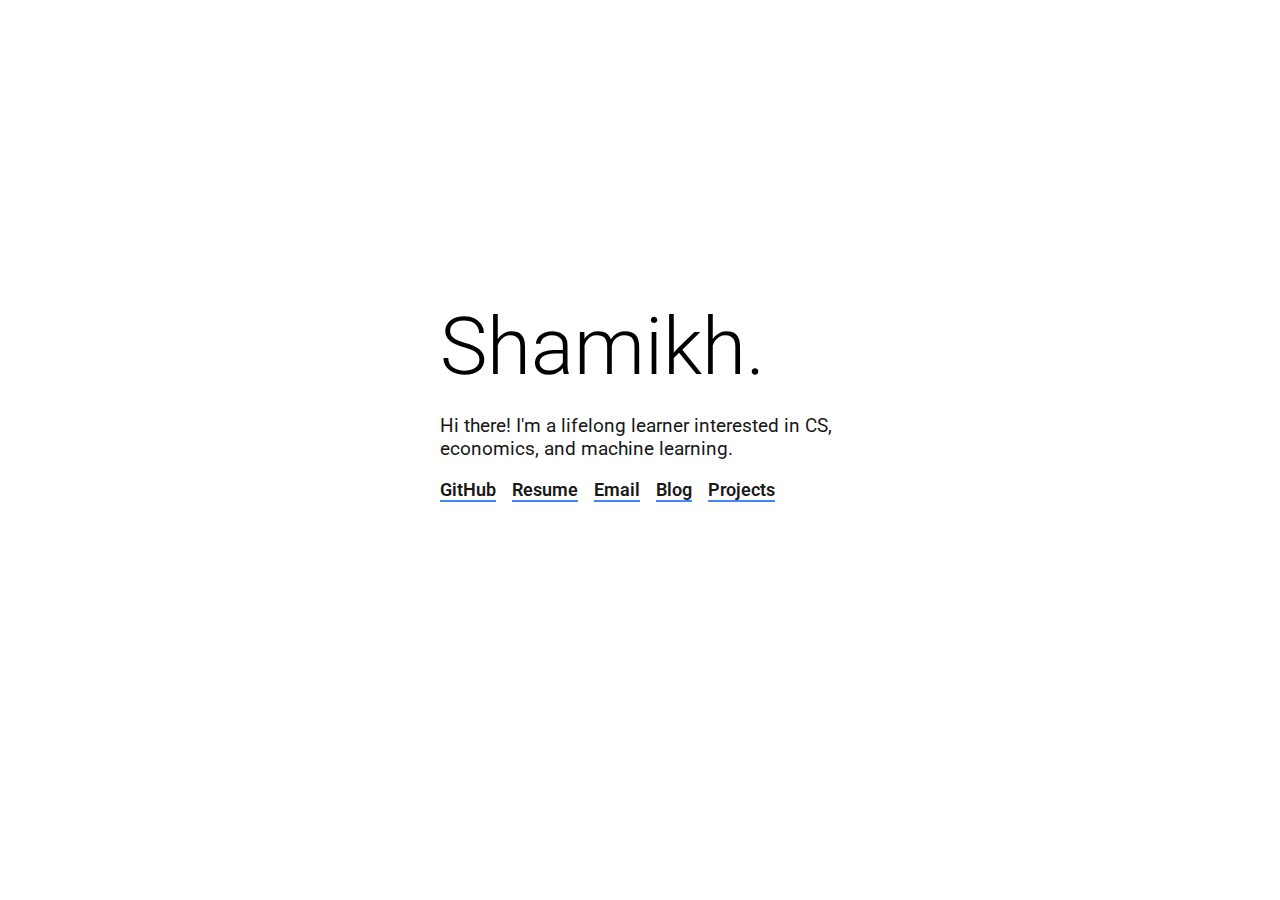
<file: index-will.html>
<!DOCTYPE html>
<html>
  <head>
    <link rel="stylesheet" href="css/style.css">
    <title>Shamikh Hossain</title>
    <meta name="viewport" content="width=device-width, initial-scale=1">
  </head>
  <body>
    <div class="container">
      <h1>Shamikh.</h1>
      <p>Hi there! I'm a lifelong learner interested in CS, economics, and machine learning.</p>
      <div>
        <a href="https://github.com/shamikh-mill">GitHub</a>
        <a href="/resume.pdf">Resume</a>
        <a href="mailto:ssh50@duke.edu">Email</a>
        <a href="https://shamikh-mill.github.io/blog/">Blog</a>
        <a href="https://shamikh-mill.github.io/blog/projects">Projects</a>
      </div>
    </div>
  </body>
</html>
</file>
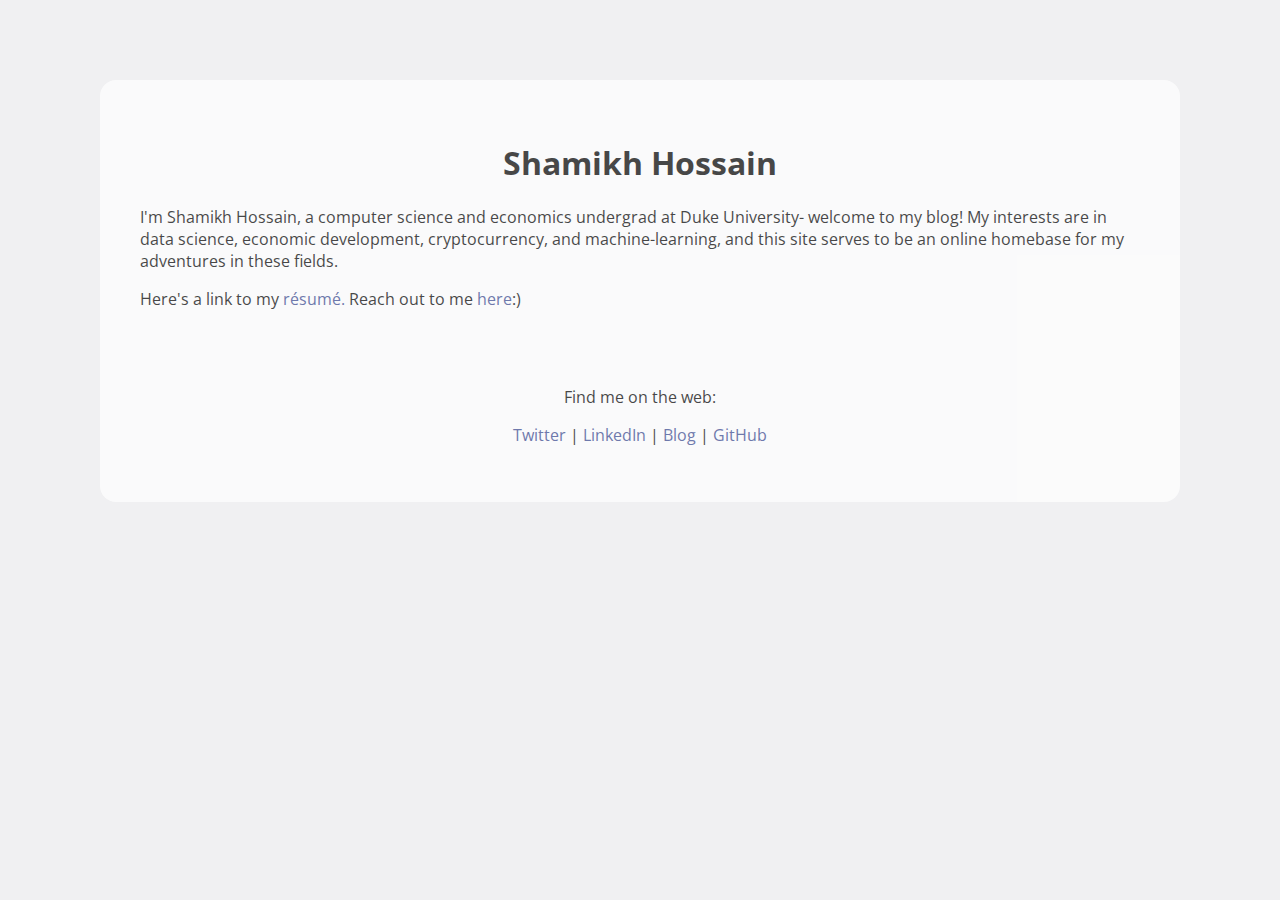
<file: index2.html>
<!DOCTYPE html>
<html lang="en">
<head>
 <title>Shamikh Hossain</title>
 <meta charset="utf-8" />
 <meta http-equiv="Content-type" content="text/html; charset=utf-8" />
 <meta name="viewport" content="width=device-width, initial-scale=1" />
 <meta name="author" content="Shamikh Hossain">

 <meta name="description" content="Personal webpage">

 <link href='http://fonts.googleapis.com/css?family=Open+Sans' rel='stylesheet' type='text/css'>
 <style type="text/css">

 body {
 font-family: 'Open Sans', sans-serif;
 background-color: #f0f0f2;
 margin: 0;
 padding: 0;
 font-family: "Open Sans", "Helvetica Neue", Helvetica, Arial, sansserif;
 background-image: url("https://images.unsplash.com/photo-1433733071959-30cd185d14a8?ixlib=rb-0.3.5&q=100&fm=jpg&crop=entropy&cs=tinysrgb&s=cc63287e45669a11ac9daeef6b413802");
 background-size: cover;


 }
 div {
 width: 1000px;
 margin: 5em auto;
 padding: 40px;
 background-color: #fff;
 border-radius: 1em;
 opacity: 0.7;
 }
 a:link, a:visited {
 color: #38488f;
 text-decoration: none;
 }
 @media (max-width: 700px) {
 body {
 background-color: #fff;
 }
 div {
 width: auto;
 margin: 0 auto;
 border-radius: 0;
 padding: 1em;
 }




 </style>
</head>


<body>
<div>
 <h1 align = center>Shamikh Hossain</h1>
 <p>
 I'm Shamikh Hossain, a computer science and economics undergrad at Duke
 University- welcome to my blog! My interests are in data science, economic
 development, cryptocurrency, and machine-learning, and this site serves to be an
 online homebase for my adventures in these fields.

 </p>

  <p>Here's a link to my <a href="/final_resume.pdf">résumé.</a> Reach out to me <a href="mailto:shamikh3@gmail.com">here</a>:)</p>
<br>
<br>
 <p align = center>Find me on the web:
  <br>
   <p align = center><a href="https://twitter.com/Shamikh" target="_blank">Twitter</a> | <a href="https://www.linkedin.com/pub/shamikh-hossain/83/2aa/8b4" target="_blank">LinkedIn</a> | <a href="https://shamikh-mill.github.io/blog/">Blog</a> | <a href="https://github.com/goldenhorde" target="_blank">GitHub</a></p>
</div>



<!-- <div>
 <h1>What I'm Working On</h1>
 <p><a href="https://sites.duke.edu/conservationtechnologyclub/" target="_blank">Duke Conservation Technology</a></p>
 <p><a href="https://github.com/shamikh-mill/Earthquake-Analysis" target="_blank">Earthquake Data Analysis with Python</a></p>
 <p><a href="http://www.youtube.com/ShamikhHossain" target="_blank">HossTech HD Tutorials & Graphic Design</a></p>

 <h1>Past Projects</h1>
 <p><a href="http://damunconference.org/" target="_blank">North Hills Preparatory Model United Nations</a></p>
 <p><a href="/ee.pdf" target="_blank">Extended Essay: The Chinese Imperial Examinations & The Great Divergence</a></p>
 </p>

</div> -->
</body>
</html>
</file>
<file: css/style.css>
@import url(https://fonts.googleapis.com/css?family=Roboto:300,400);

* {
  margin:0;
  padding:0;
  font-family:"Roboto";
}

.container {
  display:flex;
  display: -webkit-flex;
  display: -moz-flex;
  flex-direction: column;
  -webkit-flex-direction:column;
  justify-content: center;

  min-height:100vh;
  max-width: 400px;
  margin: 0 auto;
  padding:0px 40px;
  
  margin-top:-50px;
}

h1  {
  font-size:5em;
  font-weight:300;
}

p {
  color:#181818;
  margin:20px 0px 20px 0px;
  font-size:1.2em;
}

a {
  text-decoration: none;
  font-weight:600;
  color:#181818;
  font-size:1.1em;
  margin-right: 12px;
  border-bottom: 2px solid #4285f4;
}

a:hover {
  opacity:0.5;
}
</file>
